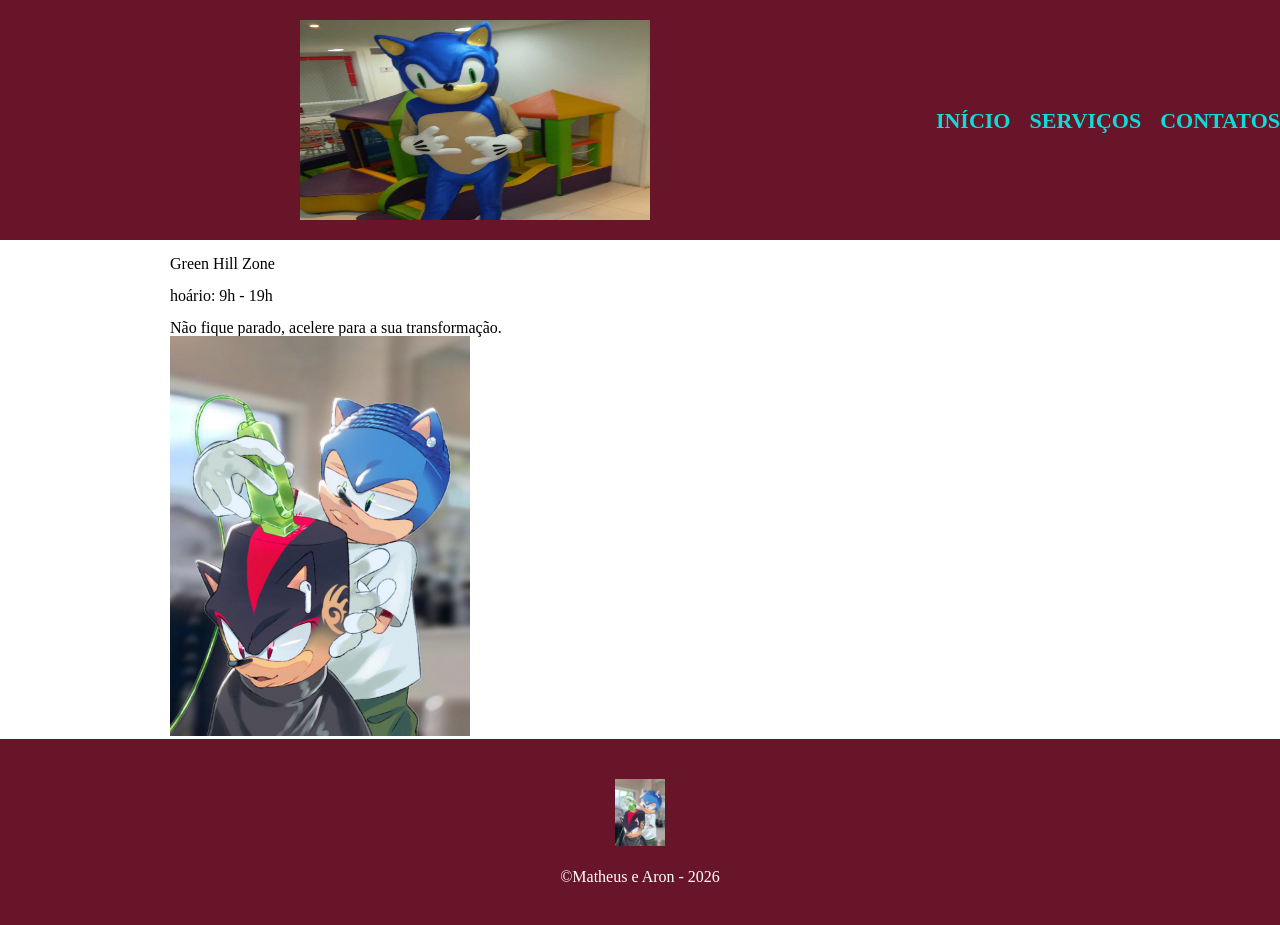
<file: barba/index.html>
<!DOCTYPE html>
<html lang="en">
<head>
    <meta charset="UTF-8">
    <meta name="viewport" content="width=, initial-scale=1.0">
    <title>Document</title>
    <link rel="stylesheet" href="reset.css">
    <link rel="stylesheet" href="style.css"> 
</head>
<body>
<header>
    <div class="caixa">
<h1> <img src="pppp.jpeg"> </h1>
        <nav>
            <ul>
                <li><a href="index.html">INÍCIO</a></li>
                <li><a href="servicos.html">SERVIÇOS</a></li>
                <li><a href="contatos.html">CONTATOS</a></li>
            </ul>
        </nav>
    </div>
    </header>
    <main>
</br>Green Hill Zone<br>
</br>hoário: 9h - 19h <br>

</br><strong> Não fique parado, acelere para a sua transformação. </strong><br>
<img src="sonic (1).jpeg" alt="">
</main>

<footer>
    <img src="pelo.jpeg">
    <p>&copy;Matheus e Aron - 2026</p>
</footer>
</html>
</file>
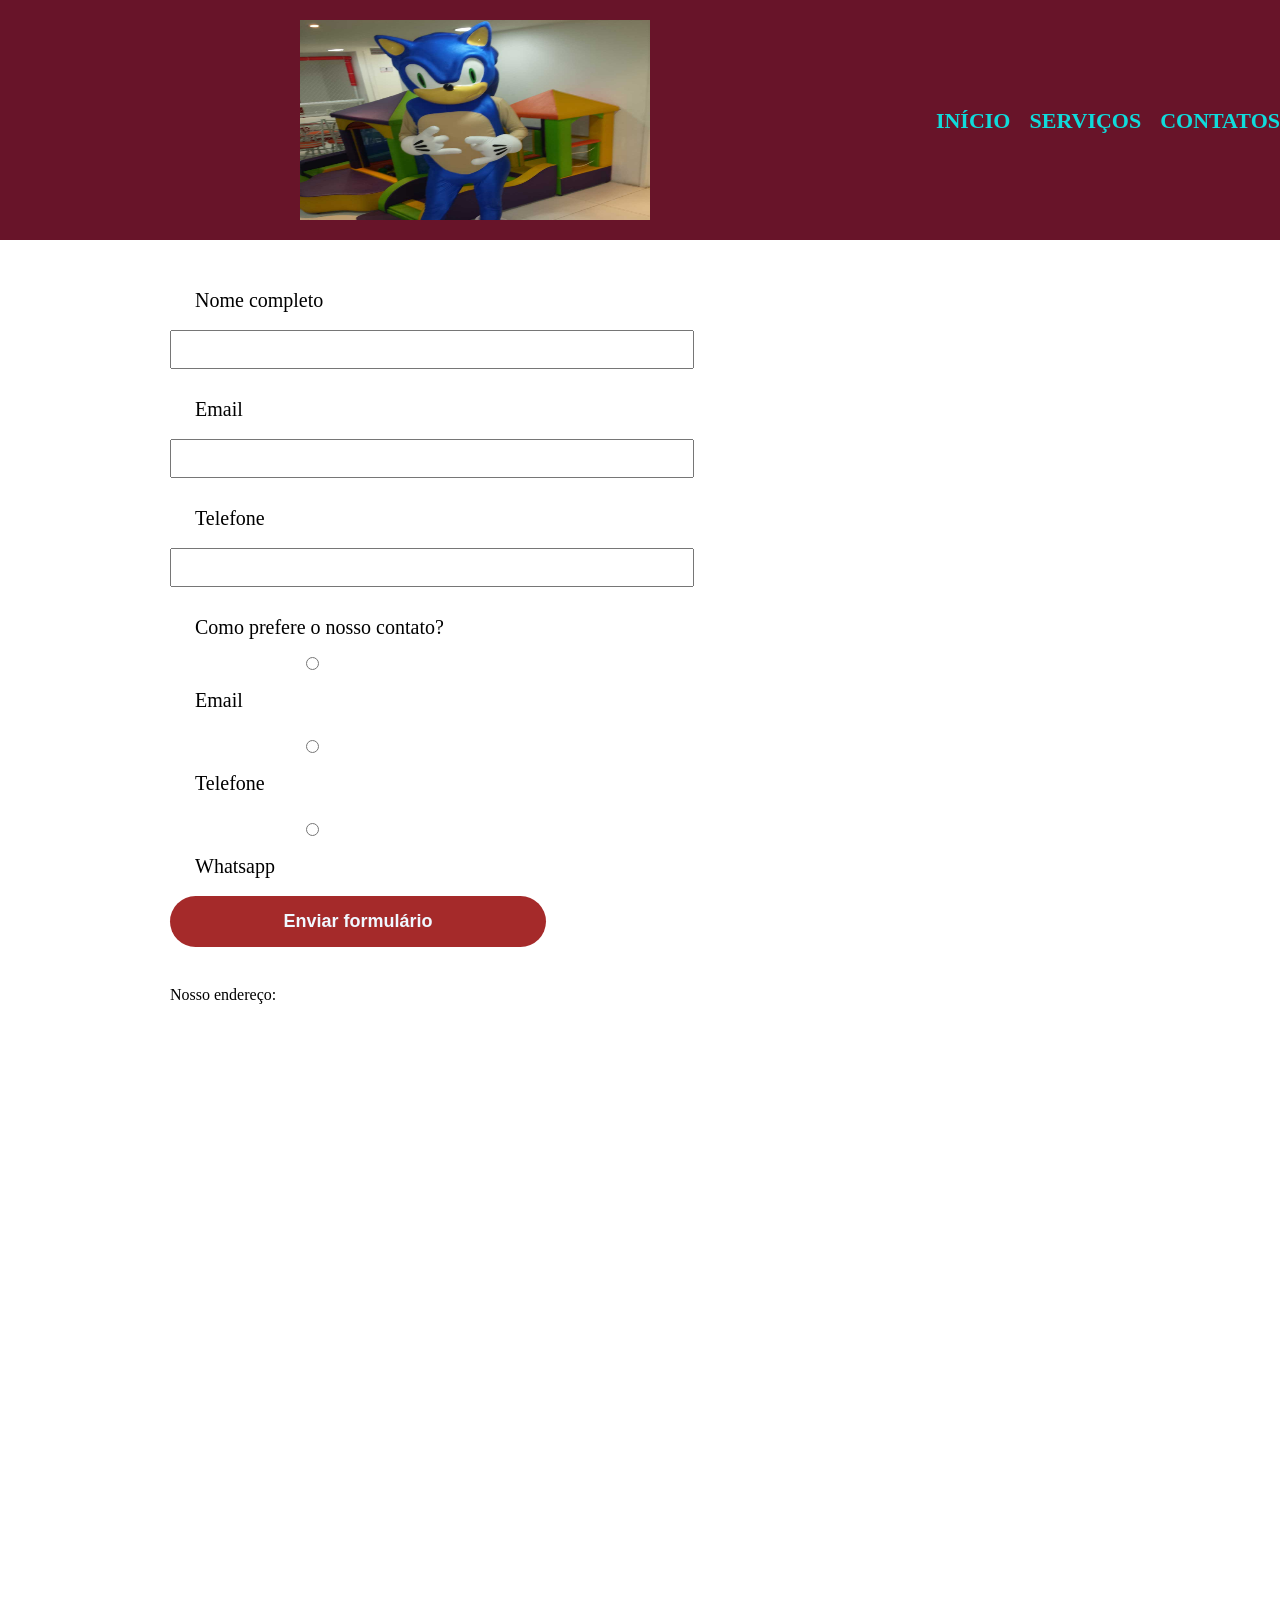
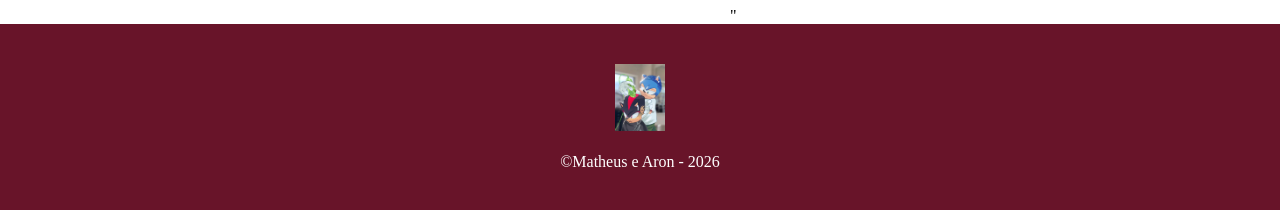
<file: barba/contatos.html>
<!DOCTYPE html>
<html lang="en">
<head>
    <meta charset="UTF-8">
    <meta name="viewport" content="width=, initial-scale=1.0">
    <title>Document</title>
    <link rel="stylesheet" href="reset.css">
    <link rel="stylesheet" href="style.css"> 
</head>
<body>
  <header>
    <div class="caixa">
<h1> <img src="pppp.jpeg"> </h1>
        <nav>
            <ul>
                <li><a href="index.html">INÍCIO</a></li>
                <li><a href="servicos.html">SERVIÇOS</a></li>
                <li><a href="contatos.html">CONTATOS</a></li>
            </ul>
        </nav>
    </div>
  </header>
  <main>
    <form>
        <label for="nome">Nome completo</label>
        <input type="text" id="nome">

        <label for="email">Email</label>
        <input type="text" id="email">

         <label for="telefone">Telefone</label>
         <input type="text" id="telefone">
        <div>
            <p>Como prefere o nosso contato?</p>
                <label for="radio-email">
                    <input type="radio" name="contato" value="email" id="radio-email">
                    Email
                </label>
                 <label for="radio-telefone">
                    <input type="radio" name="contato" value="email" id="radio-telefone">
                    Telefone
                </label>
                 <label for="radio-whatsapp">
                    <input type="radio" name="contato" value="email" id="radio-whatsapp">
                    Whatsapp
                </label>
        </div>
            
        <input type="submit" value="Enviar formulário" class="enviar">

    </form>
    <div class="mapa">
        <h2>Nosso endereço:</h2>
    <iframe src="https://www.google.com/maps/embed?pb=!1m18!1m12!1m3!1d3604.104843909646!2d-49.24703722482955!3d-25.401300877580148!2m3!1f0!2f0!3f0!3m2!1i1024!2i768!4f13.1!3m3!1m2!1s0x94dce680057e0e25%3A0xb15dc122aaeccb46!2sCol%C3%A9gio%20Estadual%20Le%C3%B4ncio%20Correia!5e0!3m2!1spt-BR!2sbr!4v1793287093559!5m2!1spt-BR!2sbr" width="400" height="300" style="border:0;" allowfullscreen="" loading="lazy" referrerpolicy="strict-origin-when-cross-origin"></iframe>
  </div>
  <div class="video">
     <iframe width="560" height="315" src="https://www.youtube.com/embed/ETNZ429C6nw?si=_DNNMootxFfgxIHy" title="YouTube video player" frameborder="0" allow="accelerometer; autoplay; clipboard-write; encrypted-media; gyroscope; picture-in-picture; web-share" referrerpolicy="strict-origin-when-cross-origin" allowfullscreen></iframe>"
 </div>
  </main>
  <footer>
    <img src="pelo.jpeg">
    <p>&copy;Matheus e Aron - 2026</p>
</footer>
</body>
</html>
</file>
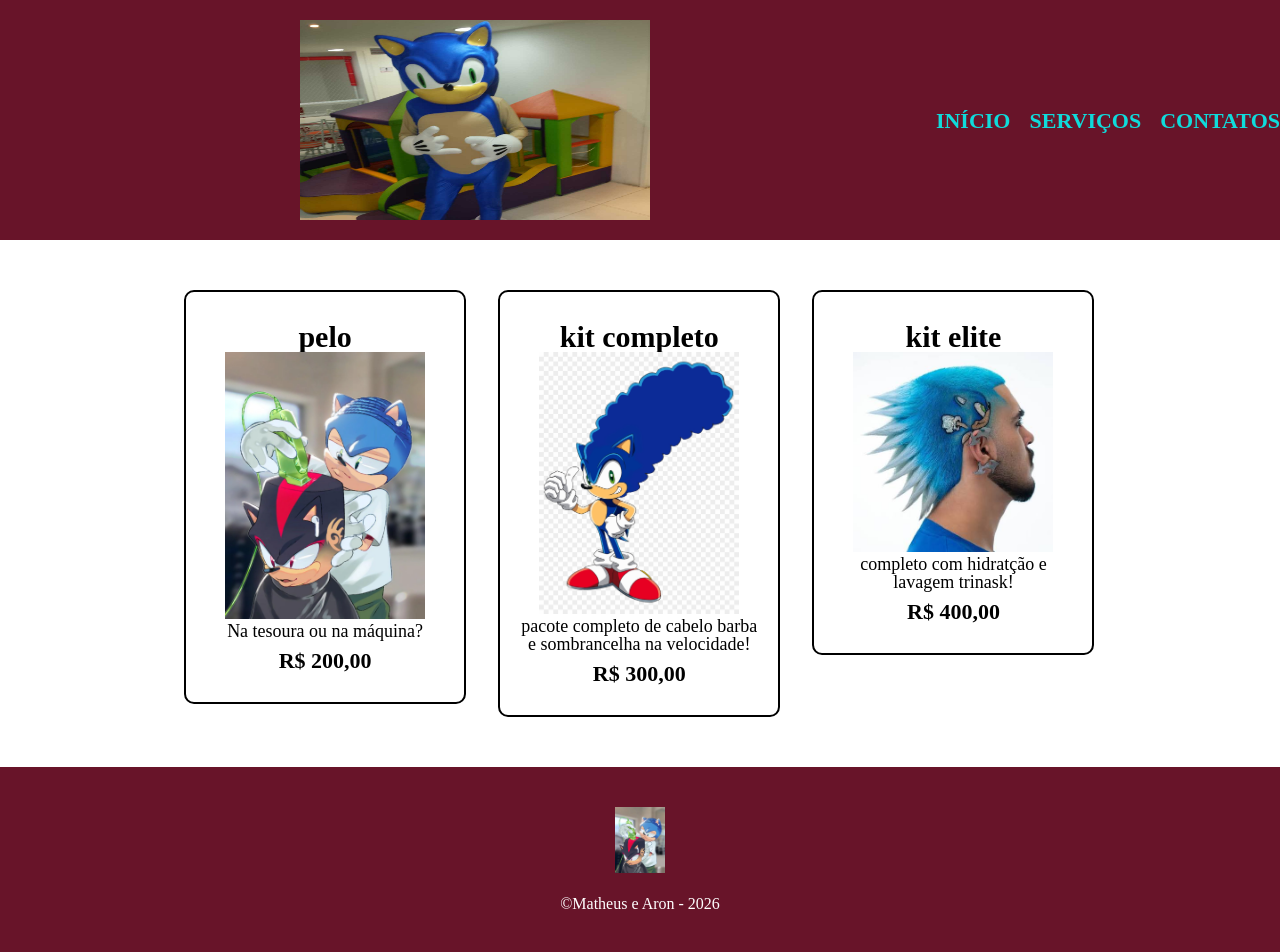
<file: barba/servicos.html>
<!DOCTYPE html>
<html lang="en">
<head>
    <meta charset="UTF-8">
    <meta name="viewport" content="width=, initial-scale=1.0">
    <title>Document</title>
    <link rel="stylesheet" href="reset.css">
    <link rel="stylesheet" href="style.css"> 
</head>
<body>
  <header>
    <div class="caixa">
<h1> <img src="pppp.jpeg"> </h1>
        <nav>
            <ul>
                <li><a href="index.html">INÍCIO</a></li>
                <li><a href="servicos.html">SERVIÇOS</a></li>
                <li><a href="contatos.html">CONTATOS</a></li>
            </ul>
        </nav>
    </div>
  </header>
<main>
      <ul class="servicos">
        <li>
            <h2>pelo</h2>
            <img src="pelo.jpeg" alt="pelo">
            <p class="descricao">Na tesoura ou na máquina?</p>
            <p class="preco">R$ 200,00</p>
        </li>
     <li>
            <h2>kit completo</h2>
            <img src="marge.jpeg">
            <p class="descricao"> pacote completo de cabelo barba e sombrancelha na velocidade! </p>
            <p class="preco">R$ 300,00</p>
        </li>
         <li>
            <h2>kit elite</h2>
            <img src="uuuuu.jpeg">
            <p class="descricao">completo com hidratção e lavagem trinask! </p>
            <p class="preco">R$ 400,00 </p>
        </li>          
          </ul> 
</main>
</body>
<footer>
    <img src="pelo.jpeg">
    <p>&copy;Matheus e Aron - 2026</p>
</footer>
</html>
</file>
<file: barba/style.css>
header{
    background-color: rgb(104, 20, 41);
    height: 200px;
    padding: 20px 0;
    text-align: left;
}
nav li{
    display:inline;
    margin: 0 0 0 15px;
}
nav a{
    text-decoration: none;
    text-transform: uppercase;
    color: rgb(15, 219, 219);
    font-size: 22px;
    font-weight: bold;  
}

.nav a:hover{
    color: aliceblue;
    text-decoration: underline;
}
.caixa img{
    width: 350px;
    height: 200px;
    margin-left: 300px;
}


nav{
    position: absolute;
    top: 110px;
    right: 0 ;
}
h1 img{
    width: 500;
}
.servicos{
    width: 940px;
    margin: 0 auto;
    padding: 50px 0;
}

.servicos li{
    display: inline-block;
    text-align: center;
    width: 30%;
    vertical-align: top;
    margin: 0 1.5%;
    padding: 30px 20px;
    box-sizing: border-box;
    border: 2px solid black;
    border-radius: 10px;
}
.servicos li:hover{
    color: rgb(116, 0, 0);
    border: 5px solid blue;
}


.servicos li:active{
    background-color: blue;
}

.servicos h2 {
    font-size: 30px;
    font-weight: bold;

}

.descricao {
    font-size: 18px;
}

.preco {
    font-size: 22px;
    font-weight: bold;
    margin-top: 10px;
}

.servicos img{
    width: 200px;
}
footer{
text-align: center;
background-color:rgb(104, 20, 41);
padding: 40px 0;
}
footer img{
    width: 50px;
    margin-bottom: 20px;
}

footer p{
color:white;
}

main{
    width: 940px;
    margin: 0 auto;
}

form{
    margin: 40px 0;
}

form label{
    display: block;
    font-size: 20px;
    margin: 0 0 10px;
}

form input{
    display: block;
    margin: 0 0 20px;
    padding: 10px 25px;
    width: 50%;
}

form label, form p  {
    display: block;
    font-size: 20px;
    padding: 10px 25px;
    width: 50%;
}
.enviar{
    width: 40%;
    padding: 15px;
    background-color: brown;
    color:aliceblue;
    font-weight: bold;
    font-size: 18px;
    border: none;
    border-radius: 1000px;
    cursor: pointer;
    transition: 2s all;
    animation: repetir 1s linear infinite;
}
.enviar:hover{
    background-color: chartreuse;
    transform: scale(1.2);
    transform: rotate(360deg);
}

@keyframes repetir {
   0%{
        transform: scale(1.0);
        background-color: blueviolet;
   }
   50%{
        transform: scale(1.2);
        background-color: chartreuse;
        transform: skewX(50%);
   } 
}

img{
    width: 300px;
}
</file>
